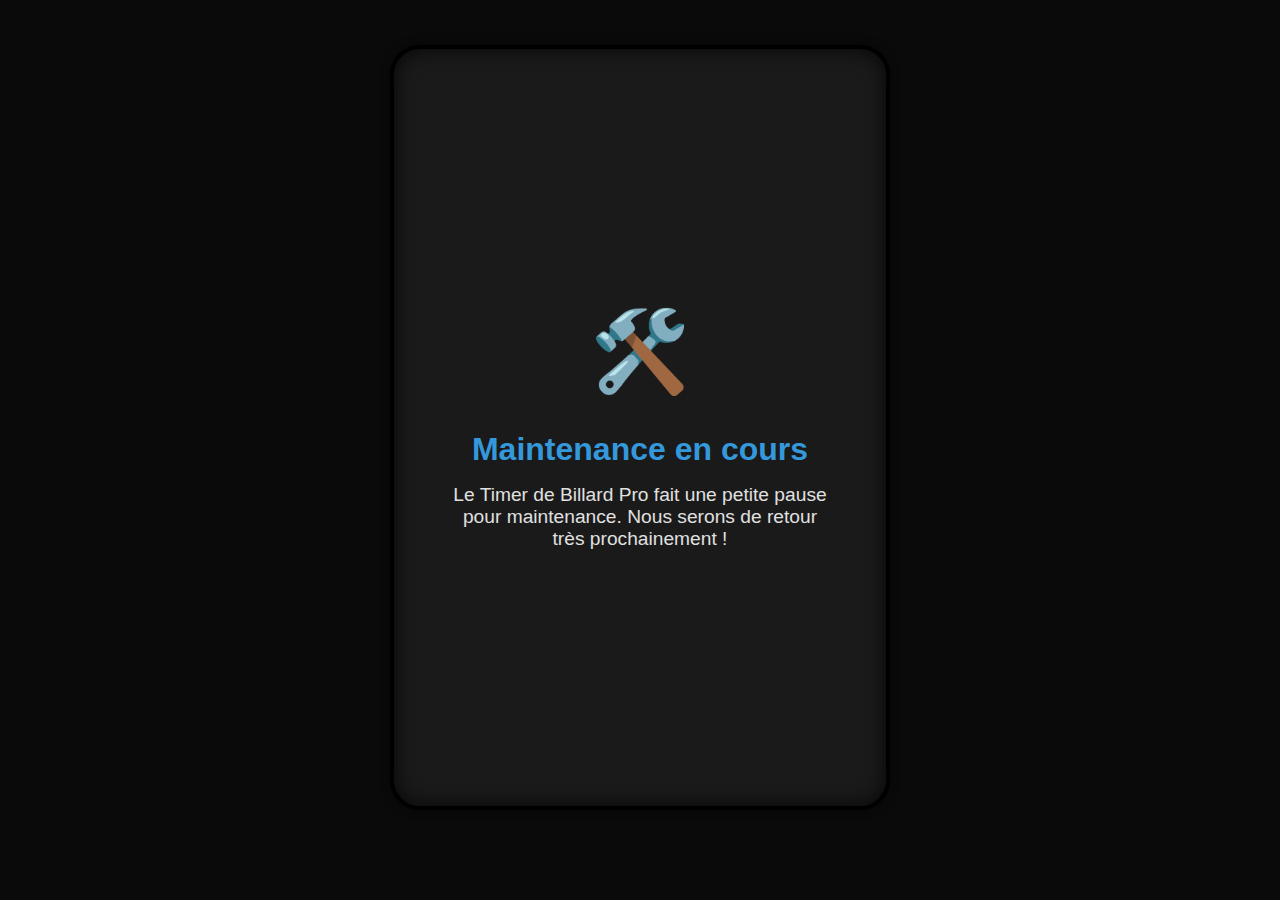
<file: maintenance.html>
<!DOCTYPE html>
<html lang="fr">
<head>
    <meta charset="UTF-8">
    <meta name="viewport" content="width=device-width, initial-scale=1.0">
    <title>Maintenance - Timer de Billard Pro</title>

    <link rel="stylesheet" href="style.css">
    
    <link rel="icon" href="data:image/svg+xml,<svg xmlns=%22http://www.w3.org/2000/svg%22 viewBox=%220 0 100 100%22><text y=%22.9em%22 font-size=%2290%22>🛠️</text></svg>">

    <style>
        /* On s'assure que le contenu prend toute la hauteur */
        .scoreboard-body {
            justify-content: center; /* Centre le contenu verticalement */
            align-items: center;    /* Centre le contenu horizontalement */
        }
        
        .maintenance-content {
            display: flex;
            flex-direction: column;
            align-items: center;
            text-align: center;
            padding: 2rem;
            color: var(--c-text-primary); /* Utilise la couleur du texte principal de ton thème */
        }

        .maintenance-content .icon {
            font-size: 5rem; /* Taille de l'icône */
            margin-bottom: 2rem;
            animation: spin 4s linear infinite; /* Petite animation discrète */
        }

        .maintenance-content h1 {
            font-family: var(--font-body); /* Utilise la police de caractères principale */
            font-size: 2rem;
            color: var(--c-primary); /* Utilise la couleur d'accentuation */
            margin-bottom: 1rem;
        }

        .maintenance-content p {
            font-family: var(--font-body);
            font-size: 1.2rem;
            max-width: 400px;
        }

        @keyframes spin {
            from { transform: rotate(0deg); }
            to { transform: rotate(360deg); }
        }
    </style>
</head>

<body id="appBody">

    <div class="scoreboard-body">
        
        <div class="maintenance-content">
            <div class="icon">🛠️</div>
            <h1>Maintenance en cours</h1>
            <p>
                Le Timer de Billard Pro fait une petite pause pour maintenance.
                Nous serons de retour très prochainement !
            </p>
        </div>

    </div>

</body>
</html>
</file>
<file: style.css>
:root {
    --font-body: 'Poppins', sans-serif;
    --font-timer: 'Chakra Petch', sans-serif;
    --c-background: #0a0a0a;
    --c-bezel: #1a1a1a;
    --c-screen: #000000;
    --c-button-bg: #282828;
    --c-text-primary: #e0e0e0;
    --c-text-secondary: #888;
    --c-border: #000;
    --c-primary: #3498db;
    --c-play: #20c20e;
    --c-digit-default: #e0e0e0;
    --c-digit-warning: #ff8c00;
    --c-digit-critical: #f83333;
    --c-ext-available: #2ecc71;
    --c-ext-used: #c0392b;
    --c-panel-bg: #1f2128;
    --c-panel-header-border: #333;
    --c-panel-input-bg: #111;
    --c-panel-input-border: #333;
    --c-panel-text-primary: #e1e3e8;
    --c-panel-text-secondary: #8b949e;
}

body.theme-light {
    --c-background: #f0f0f0;
    --c-bezel: #dcdcdc;
    --c-screen: #ffffff;
    --c-button-bg: #e9e9e9;
    --c-text-primary: #111;
    --c-text-secondary: #555;
    --c-border: #aaa;
    --c-digit-default: #333333;
    --c-panel-bg: #f5f5f5;
    --c-panel-header-border: #ddd;
    --c-panel-input-bg: #fff;
    --c-panel-input-border: #ccc;
    --c-panel-text-primary: #222;
    --c-panel-text-secondary: #666;
}

body.theme-cyberpunk {
    --c-background: #0d0221;
    --c-bezel: #240046;
    --c-screen: #000;
    --c-primary: #ff00e5;
    --c-play: #00f5d4;
    --c-digit-warning: #f7b801;
    --c-digit-critical: #ff0054;
    --c-ext-available: var(--c-play);
    --c-ext-used: var(--c-digit-critical);
    --c-border: #7b2cbf;
    --c-panel-bg: #10002b;
    --c-panel-header-border: #3c096c;
    --c-panel-input-bg: #240046;
    --c-panel-input-border: #3c096c;
    --c-panel-text-primary: #f0f0f0;
    --c-panel-text-secondary: #a992c1;
}

* { margin: 0; padding: 0; box-sizing: border-box; }
html, body { height: 100%; overflow: hidden; background-color: var(--c-background); transition: background-color 0.4s ease; }

body {
    font-family: var(--font-body);
    display: flex;
    justify-content: center;
    align-items: flex-start; 
    padding-top: 5vh; 
    user-select: none;
    -webkit-tap-highlight-color: transparent;
}

.scoreboard-body {
    background-color: var(--c-bezel);
    box-shadow: inset 0 0 20px rgba(0,0,0,0.8), 0 0 10px rgba(0,0,0,0.5);
    width: 95vw;
    max-width: 500px;
    height: 85vh; 
    max-height: 900px;
    position: relative;
    border: 4px solid var(--c-border);
    border-radius: 30px; 
    display: flex;
    flex-direction: column;
    justify-content: space-between;
    align-items: center;
    padding: 1.5rem;
    transition: box-shadow 0.5s ease, background-color 0.4s ease, border-color 0.4s ease;
}
body.theme-cyberpunk .scoreboard-body { box-shadow: inset 0 0 20px rgba(0,0,0,0.8), 0 0 15px #7b2cbf80; }

.scoreboard-body.is-flashing-warning { animation: flash-warning 1.5s infinite; }
.scoreboard-body.is-flashing-critical { animation: flash-critical 0.5s infinite; }

@keyframes flash-warning {
    50% { box-shadow: inset 0 0 20px rgba(0,0,0,0.8), 0 0 30px var(--c-digit-warning); }
}
@keyframes flash-critical {
    50% { box-shadow: inset 0 0 20px rgba(0,0,0,0.8), 0 0 40px var(--c-digit-critical); }
}

.top-bar {
    width: 100%;
    display: flex;
    justify-content: space-between;
    align-items: center;
    padding: 0 0.5rem;
}

.top-bar-players { display: flex; gap: 0.5rem; flex-grow: 1; }
.top-bar-controls { display: flex; align-items: center; gap: 0.5rem; }

.player-status {
    font-family: var(--font-body);
    font-weight: 600;
    font-size: 1.2rem;
    color: var(--c-text-primary);
    background: rgba(0, 0, 0, 0.4);
    padding: 0.5rem 1rem;
    border-radius: 8px;
    text-align: center;
    border: 2px solid transparent;
    opacity: 0.5;
    transition: all 0.3s ease;
    cursor: pointer;
}
.player-status:not(.active):hover {
    opacity: 0.75;
    transform: translateY(-2px);
}
body.theme-light .player-status { background: rgba(255,255,255,0.6); color: #333; }
.player-status.active { opacity: 1; transform: scale(1.05); cursor: default; }
.ext-status.ext-available { color: var(--c-ext-available); }
.ext-status.ext-used { color: var(--c-ext-used); }

.icon-button {
    position: relative;
    width: 48px;
    height: 48px;
    cursor: pointer;
    z-index: 1000;
    color: var(--c-text-secondary);
    transition: color 0.2s ease;
    display: flex;
    align-items: center;
    justify-content: center;
}
.icon-button:hover svg { color: var(--c-text-primary); }
.icon-button svg { 
    width: 32px; 
    height: 32px;
    transition: transform 0.4s cubic-bezier(0.25, 0.46, 0.45, 0.94), color 0.2s;
}
#menuArbitre:hover svg { transform: rotate(45deg); }
#menuArbitre.active svg { transform: rotate(135deg); color: var(--c-primary); }
#btnFullScreen .compress-icon { display: none; }
:fullscreen #btnFullScreen .expand-icon { display: none; }
:fullscreen #btnFullScreen .compress-icon { display: block; }

.timer-screen {
    width: 100%;
    flex-grow: 1;
    display: grid;
    grid-template-rows: 1fr auto;
    align-items: center;
    justify-items: center;
    background: var(--c-screen);
    border-radius: 10px;
    box-shadow: inset 0 3px 10px rgba(0,0,0,0.7);
    padding: 1rem;
    margin: 1rem 0;
    position: relative;
    cursor: pointer;
    overflow: hidden;
    transition: background-color 0.4s ease;
}
.timer-screen::after {
    content: '';
    position: absolute;
    top: 0; left: 0; right: 0; bottom: 0;
    border-radius: 10px;
    background: linear-gradient(180deg, rgba(255,255,255,0.08) 0%, transparent 50%);
    pointer-events: none;
}

.timer-content { display: grid; place-items: center; position: relative; }

.timer-officiel {
    font-family: var(--font-timer);
    font-weight: 700;
    font-size: 10rem;
    line-height: 1;
    color: var(--c-digit-default);
    text-shadow: 0 0 2px var(--c-digit-default), 0 0 8px rgba(224, 224, 224, 0.5);
    transition: color 0.4s ease, text-shadow 0.4s ease;
}
body.theme-cyberpunk .timer-officiel { text-shadow: 0 0 5px var(--c-digit-default), 0 0 15px var(--c-digit-default); }

.timer-officiel.state-warning { color: var(--c-digit-warning); text-shadow: 0 0 2px var(--c-digit-warning), 0 0 10px var(--c-digit-warning); }
.timer-officiel.state-critical { color: var(--c-digit-critical); text-shadow: 0 0 3px var(--c-digit-critical), 0 0 15px var(--c-digit-critical); }
body.theme-cyberpunk .timer-officiel.state-warning { text-shadow: 0 0 5px var(--c-digit-warning), 0 0 15px var(--c-digit-warning); }
body.theme-cyberpunk .timer-officiel.state-critical { text-shadow: 0 0 5px var(--c-digit-critical), 0 0 15px var(--c-digit-critical); }

.timer-extension-bar {
    width: 80%;
    text-align: center;
    padding: 0.5rem;
    border-radius: 8px;
    font-family: var(--font-body);
    font-weight: 600;
    font-size: 1.5rem;
    letter-spacing: 2px;
    color: white;
    background: rgba(52, 152, 219, 0.5);
    border: 1px solid rgba(52, 152, 219, 0.8);
    box-shadow: 0 0 10px rgba(52, 152, 219, 0.7);
    cursor: pointer;
    transition: all 0.3s ease;
}
.timer-extension-bar.disabled {
    background: rgba(51, 51, 51, 0.5);
    border-color: rgba(51, 51, 51, 0.8);
    color: #666;
    box-shadow: none;
    cursor: not-allowed;
    opacity: 0.5;
}
.timer-extension-bar.game-used {
    background: rgba(192, 57, 43, 0.5);
    border-color: rgba(192, 57, 43, 0.8);
    box-shadow: 0 0 10px rgba(192, 57, 43, 0.7);
}

.control-panel {
    width: 100%;
    max-width: 500px;
    padding: 0.5rem;
    background: var(--c-bezel);
    border-radius: 10px;
    box-shadow: 0 2px 5px rgba(0,0,0,0.5);
    display: flex;
    justify-content: center;
    align-items: center;
    gap: 1.5rem;
    flex-shrink: 0;
    transition: opacity 0.3s ease, visibility 0.3s ease, background-color 0.4s ease;
}

.scoreboard-body.tactile-mode .control-panel { opacity: 0; visibility: hidden; }

.bouton-sport {
    width: 70px; height: 70px; border-radius: 50%; border: 2px solid #000;
    background: var(--c-button-bg); box-shadow: 0 5px 10px rgba(0,0,0,0.4), inset 0 -2px 2px rgba(0,0,0,0.3);
    cursor: pointer; display: flex; justify-content: center; align-items: center;
    transition: all 0.1s ease-out; color: var(--c-text-secondary);
    font-family: var(--font-body); font-weight: 600; font-size: 1.2rem;
}
.bouton-sport:active:not(:disabled) { transform: translateY(2px); box-shadow: 0 2px 5px rgba(0,0,0,0.4), inset 0 1px 2px rgba(0,0,0,0.5); }
.bouton-sport svg { width: 30px; height: 30px; }

#btnPlayPause { color: var(--c-play); opacity: 0.6; }
#btnPlayPause.playing { opacity: 1; box-shadow: 0 5px 10px rgba(0,0,0,0.4), inset 0 -2px 2px rgba(0,0,0,0.3), 0 0 10px var(--c-play); }
body.theme-cyberpunk #btnPlayPause.playing { box-shadow: 0 0 15px var(--c-play); }

.bouton-sport:disabled { opacity: 0.4; cursor: not-allowed; filter: grayscale(80%); }
.bouton-carré { border-radius: 12px; color: var(--c-ext-used); }

.overlay {
    position: fixed; top: 0; left: 0; width: 100%; height: 100%;
    background: rgba(0, 0, 0, 0.7); backdrop-filter: blur(5px);
    z-index: 999; opacity: 0; visibility: hidden; transition: all 0.3s ease;
}
.overlay.active { opacity: 1; visibility: visible; }

.panel {
    position: fixed; top: 0; right: -100%; width: 100%; max-width: 450px; height: 100%;
    background: var(--c-panel-bg); border-left: 1px solid var(--c-panel-header-border);
    padding: 0; box-shadow: -10px 0 30px rgba(0, 0, 0, 0.3);
    transition: right 0.4s cubic-bezier(0.25, 0.46, 0.45, 0.94), background-color 0.4s ease, transform 0.4s cubic-bezier(0.25, 0.46, 0.45, 0.94);
    z-index: 1001; color: var(--c-panel-text-primary);
    display: flex; flex-direction: column;
}
.panel.active { right: 0; }

.panel-content {
    padding: 1.5rem;
    overflow-y: auto;
    flex-grow: 1;
    min-height: 0;
    padding-bottom: calc(1.5rem + env(safe-area-inset-bottom));
}

.panel-help {
    position: fixed; top: 50%; left: 50%;
    transform: translate(-50%, -50%) scale(0.9);
    width: 90vw; max-width: 600px; max-height: 80vh;
    background: var(--c-panel-bg); border: 1px solid var(--c-panel-header-border); border-radius: 15px;
    opacity: 0; visibility: hidden;
    transition: all 0.3s ease;
    z-index: 1003;
    display: flex; flex-direction: column;
}
.panel-help.active { opacity: 1; visibility: visible; transform: translate(-50%, -50%) scale(1); }

.header-panel { display: flex; justify-content: space-between; align-items: center; padding: 1.5rem; border-bottom: 1px solid var(--c-panel-header-border); flex-shrink: 0; }
.header-panel h2 { font-size: 1.5rem; font-weight: 600; }
.fermer-panel { background: none; border: none; font-size: 2rem; cursor: pointer; color: var(--c-panel-text-secondary); transition: color 0.2s, transform 0.2s; }
.fermer-panel:hover { color: var(--c-panel-text-primary); transform: rotate(90deg); }
.section-panel { margin-bottom: 2.5rem; }
.section-panel h3 { margin-bottom: 1rem; font-size: 1.1rem; font-weight: 600; border-left: 3px solid var(--c-primary); padding-left: 1rem; }
.parametre-groupe { margin-bottom: 1rem; }
.parametre-groupe label { display: block; margin-bottom: 0.5rem; font-weight: 600; color: var(--c-panel-text-secondary); font-size: 0.9rem; }
.parametre-groupe input, .parametre-groupe select {
    width: 100%; padding: 0.75rem; border: 1px solid var(--c-panel-input-border); border-radius: 8px; font-size: 1rem;
    background-color: var(--c-panel-input-bg); color: var(--c-panel-text-primary); transition: border-color 0.3s ease; font-family: var(--font-body);
}
.parametre-groupe input[type="color"] { padding: 0.2rem; height: 40px; }
.player-config { display: flex; gap: 1rem; align-items: center; }
.player-config input[type="text"] { flex-grow: 1; }
.player-config input[type="color"] { flex-shrink: 0; width: 50px; }

.parametre-groupe input:focus, .parametre-groupe select:focus { outline: none; border-color: var(--c-primary); box-shadow: 0 0 0 3px color-mix(in srgb, var(--c-primary) 30%, transparent); }
.bouton-menu {
    background: var(--c-primary); color: white; border: none; padding: 0.8rem 1.5rem; border-radius: 10px; cursor: pointer;
    font-size: 1rem; font-weight: 600; width: 100%; margin-top: 0.5rem; transition: all 0.2s ease;
}
.bouton-menu:hover:not(:disabled) { filter: brightness(1.1); }
.bouton-menu:disabled { background-color: #555; cursor: not-allowed; }

.help-content { padding: 0 1.5rem 1.5rem 1.5rem; line-height: 1.6; color: var(--c-panel-text-primary); overflow-y: auto; flex-grow: 1; }
.help-content h3 { color: var(--c-primary); margin-top: 1.5rem; margin-bottom: 0.5rem; }
.help-content ul { list-style-position: inside; padding-left: 0.5rem; }
.help-content li { margin-bottom: 0.5rem; }
.help-content code { background-color: color-mix(in srgb, var(--c-panel-bg) 70%, black); padding: 2px 6px; border-radius: 4px; font-family: monospace; }

.save-toast {
    position: fixed;
    top: 20px;
    left: 50%;
    transform: translate(-50%, -200%);
    background-color: #2ecc71;
    color: #fff;
    padding: 1rem 1.5rem;
    border-radius: 12px;
    display: flex;
    align-items: center;
    gap: 0.75rem;
    font-weight: 600;
    box-shadow: 0 5px 15px rgba(0,0,0,0.3);
    z-index: 2000;
    opacity: 0;
    transition: all 0.4s cubic-bezier(0.21, 1.02, 0.73, 1);
}
.save-toast.show {
    opacity: 1;
    transform: translate(-50%, 0);
}
.save-toast svg {
    width: 24px;
    height: 24px;
}

@media (max-width: 500px), (max-height: 750px) {
    .scoreboard-body { padding: 1rem; border-radius: 20px; }
    .timer-screen { margin: 0.5rem 0; }
    .control-panel { transform: perspective(350px) rotateX(20deg); margin-bottom: -15px; gap: 1rem; }
    .bouton-sport { width: 60px; height: 60px; }
    .bouton-sport svg { width: 26px; height: 26px; }
    .bouton-carré { font-size: 1rem; }
}
</file>
